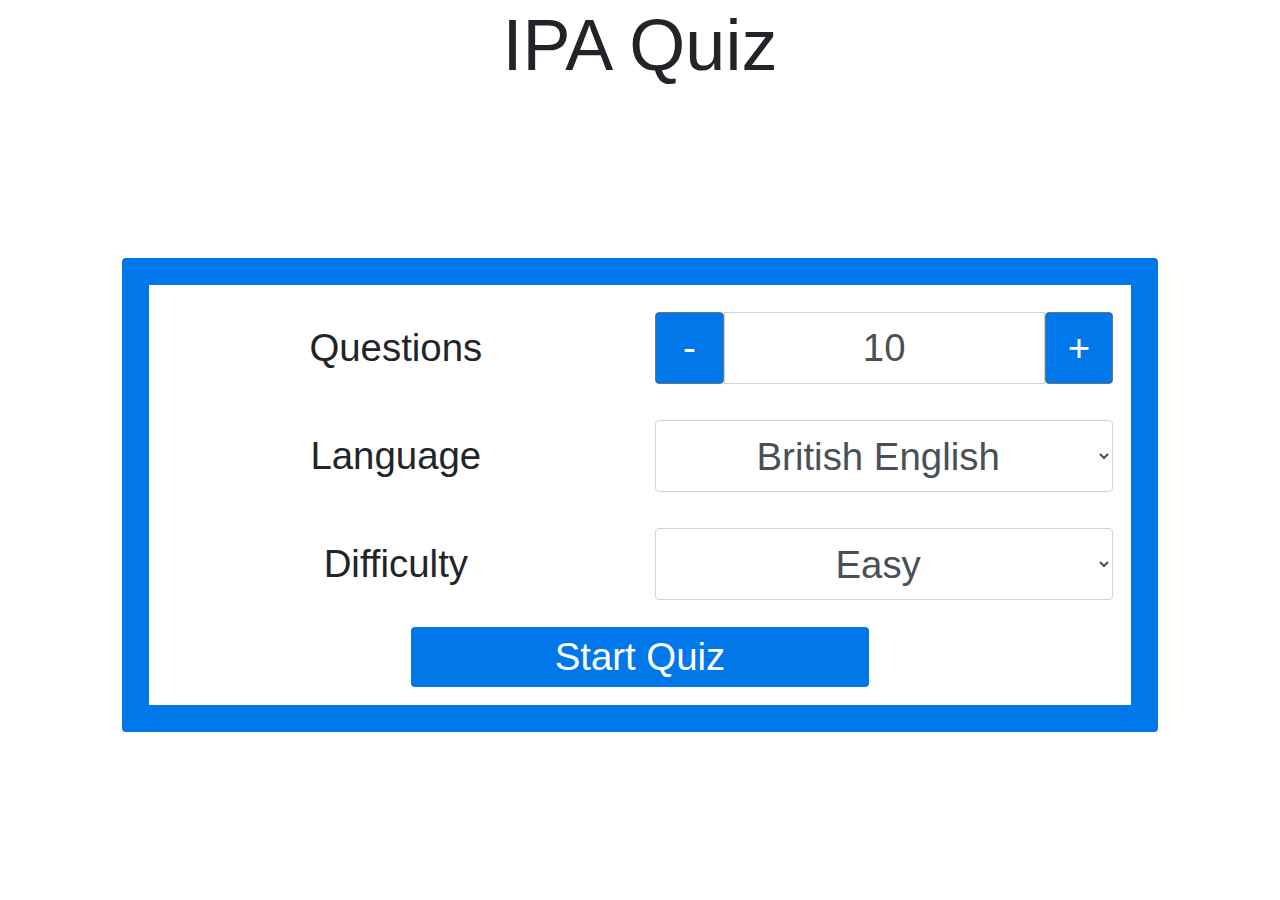
<file: Quiz/index.html>
<!DOCTYPE html>
<html lang="en">

<head>

    <title>IPA Quiz</title>
    <meta charset="utf-8">
    <meta name="viewport" content="width=device-width, initial-scale=1">
    <link rel="stylesheet" href="Css/bootstrap.min.css">
    <link rel="stylesheet" href="Css/style.css">

</head>

<body>

    <!-- Header -->
    <div class="row" id="header">

        <!-- Title -->
        <div class="col d-flex">
            <h1 id="title">IPA Quiz</h1>
        </div>

    </div>

    <!-- Menu -->
    <div class="row align-content-center" id="menu">
        <div class="col-10 offset-1">
            <div class="container rounded" id="boxMenu">

                <!-- Amount of questions input -->
                <div class="row row-fixed gap">

                    <div class="col-6 d-flex">
                        <label class="text-normal">Questions</label>
                    </div>

                    <div class="col-6 d-flex">
                        <div id="inputQuestionDiv">
                            <div class="input-group">
                                <button class="btn btn-outline-secondary text-normal" type="button" id="buttonDecrease">-</button>
                                <input type="text" class="form-control text-normal text-center" autocomplete="off" value="10" id="inputQuestions">
                                <button class="btn btn-outline-secondary text-normal" type="button" id="buttonIncrease">+</button>
                            </div>
                        </div>
                    </div>

                </div>

                <!-- Language input -->
                <div class="row row-fixed gap">

                    <div class="col-6 d-flex">
                        <label class="text-normal">Language</label>
                    </div>

                    <div class="col-6 d-flex">
                        <select class="form-control text-normal" id="selectLanguage"></select>
                    </div>

                </div>

                <!-- Difficulty input -->
                <div class="row row-fixed gap">

                    <div class="col-6 d-flex">
                        <label class="text-normal">Difficulty</label>
                    </div>

                    <div class="col-6 d-flex">
                        <select class="form-control text-normal" id="selectDifficulty"></select>
                    </div>

                </div>

                <!-- Start button -->
                <div class="row">
                    <div class="col-6 offset-3">
                        <button type="button" class="btn btn-block text-normal" id="buttonStartQuiz">Start Quiz</button>
                    </div>
                </div>

            </div>
        </div>
    </div>

    <!-- Quiz -->
    <div class="row align-content-center" style="display: none;" id="quiz">
        <div class="col-10 offset-1">

            <!-- Score box -->
            <div class="container rounded" id="boxScore">
                <div class="row">

                    <!-- Question number -->
                    <div class="col-6">
                        <div class="container rounded bg-text">
                            <p class="text-normal" id="questionNumber"></p>
                        </div>
                    </div>

                    <!-- Correct counter -->
                    <div class="col-6">
                        <div class="container rounded bg-text">
                            <p class="text-normal" id="correctCurrect"></p>
                        </div>
                    </div>

                </div>
            </div>

            <!-- Input box -->
            <div class="container rounded" id="boxInput">

                <!-- Transcription -->
                <div class="container rounded bg-text gap">
                    <p class="text-normal" title="Test" id="transcription"></p>
                </div>

                <div class="row">

                    <!-- Input field -->
                    <div class="col">
                        <input type="text" class="form-control text-center text-normal" autocomplete="off" id="inputWord">
                    </div>

                    <!-- Next question button -->
                    <div class="col-2 offset-10" id="columnButtonNext">
                        <button type="button" class="btn" style="display: none;" id="buttonNextQuestion">
                            <img src="Icons/arrow-right.svg" id="symbolArrow"/>
                        </button>
                    </div>

                </div>

            </div>

            <!-- Solution box -->
            <div class="container rounded" id="boxSolution">
                <div class="container rounded bg-text">
                    <p class="text-normal" id="solutionText"></p>
                </div>
            </div>

        </div>
    </div>

    <!-- Results -->
    <div class="row align-content-center" style="display: none;" id="results">
        <div class="col-10 offset-1">
            <div class="container rounded" id="resultsBox">

                <div class="container" id="resultsList"></div>

                <div class="row row-fixed gap">
                    <div class="col-6 offset-3 d-flex">
                        <p class="text-normal" id="correctFinal">Test<p>
                    </div>
                </div>

                <div class="row">
                    <div class="col-6 offset-3">
                        <button type="button" class="btn btn-block text-normal" id="buttonNewQuiz">New Quiz</button>
                    </div>
                </div>

            </div>
        </div>
    </div>

    <!-- Scripts -->
    <script src="Js/jquery.min.js"></script>
    <script src="Js/bootstrap.bundle.min.js"></script>
    <script src="Js/script.js"></script>

</body>

</html>
</file>
<file: Quiz/Css/style.css>
/* Page */

#header {
    height: 10vh;
    display: flex;
    margin: 0vh;
}

#title {
    font-size: 8vh;
    margin: auto;
}

#menu, #quiz, #results {
    height: 90vh;
    margin: 0vh;
}

.text-normal {
    font-size: min(6vh, 3vw);
    margin: auto;
    white-space: nowrap;
    overflow: hidden;
    text-overflow: ellipsis;
}

.bg-text {
    height: 10vh;
    display: flex;
    background-color: white;
}

.gap {
    margin-bottom: 2vh;
}

.tooltip-inner {
    max-width: 100%; 
}

/* Menu */

#boxMenu, #resultsBox {
    padding: 2vh 2vh 2vh 2vh;
    border: 3vh solid rgb(0, 120, 233);
    background-color: white;
}

#buttonStartQuiz, #buttonNewQuiz {
    padding: 0vh;
    color: white;
    background-color: rgb(0, 120, 233);
}

#inputQuestionDiv {
    margin: auto;
}

#buttonDecrease, #buttonIncrease {
    width: 15%;
    color: white;
    background-color: rgb(0, 120, 233);
}

#selectLanguage, #selectDifficulty {
    text-align-last: center;
}

.row-fixed {
    height: 10vh;
}

.wrong-input-message {
    font-size: 3vh;
}

/* Quiz */

#boxScore {
    padding: 2vh;
    background-color: rgb(255, 166, 0);
}

#boxInput {
    height: 26vh;
    padding: 2vh;
    background-color: rgb(0, 120, 233);
}

#boxSolution {
    padding: 2vh;
    background-color: rgb(207, 0, 214);
}

#inputWord {
    height: 10vh;
    background: white;
}

#columnButtonNext {
    height: 10vh;
    position: relative;
    bottom: 10vh;
    display: flex;
}

#buttonNextQuestion {
    margin: auto;
    padding: 0vh;
}

#symbolArrow {
    height: 8vh;
}

.color-correct {
    color: rgb(7, 211, 0);
}

.color-wrong {
    color: red;
}

.highlight, .phoneme:hover {
    color: red;
}

/* Results */

.text-result {
    font-size: 3vh;
}
</file>
